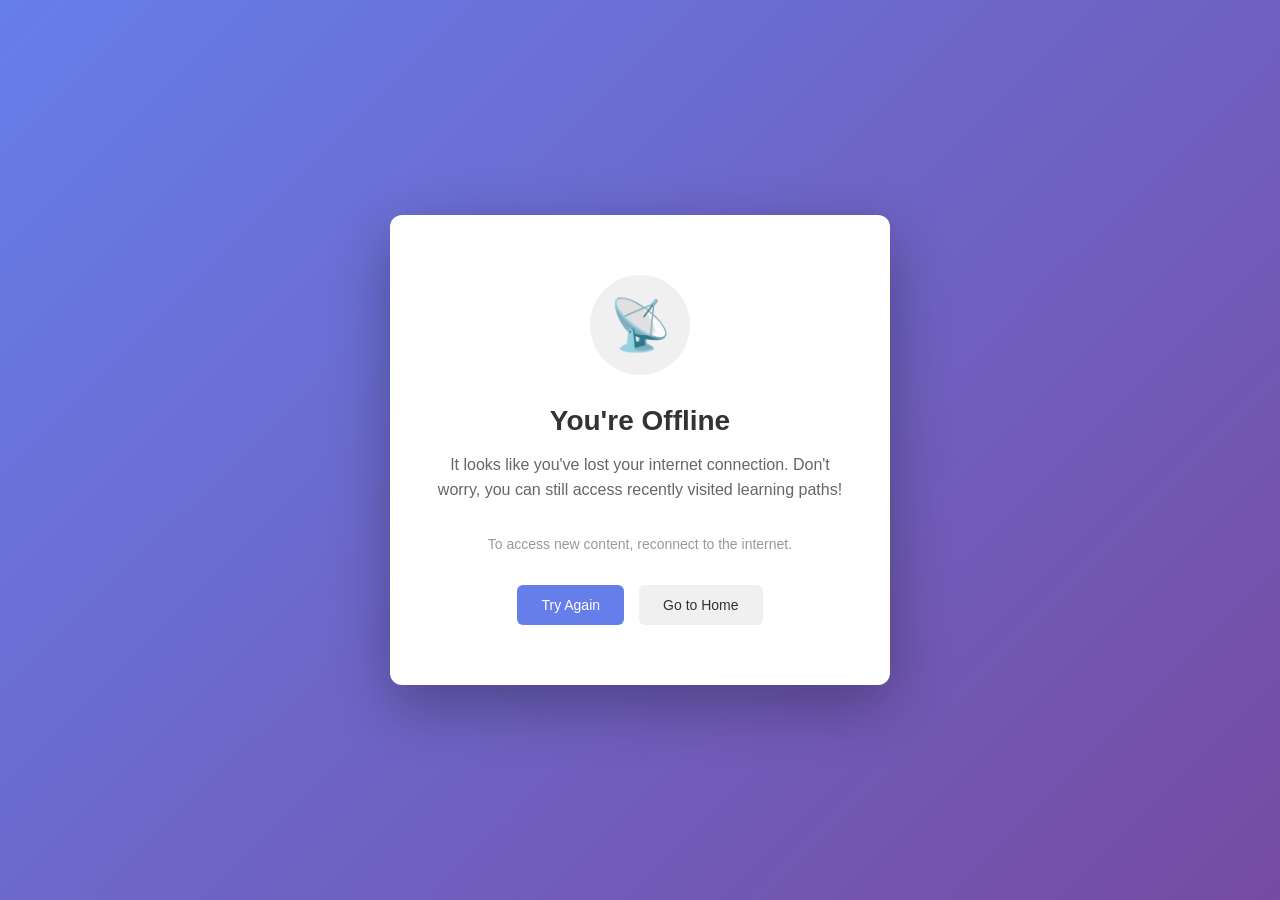
<file: static/offline.html>
<!DOCTYPE html>
<html lang="en">
<head>
    <meta charset="UTF-8">
    <meta name="viewport" content="width=device-width, initial-scale=1.0">
    <title>You're Offline - DevPath</title>
    <style>
        * {
            margin: 0;
            padding: 0;
            box-sizing: border-box;
        }

        body {
            font-family: -apple-system, BlinkMacSystemFont, 'Segoe UI', Roboto, Oxygen, Ubuntu, Cantarell, sans-serif;
            background: linear-gradient(135deg, #667eea 0%, #764ba2 100%);
            min-height: 100vh;
            display: flex;
            align-items: center;
            justify-content: center;
            padding: 20px;
        }

        .offline-container {
            background: white;
            border-radius: 12px;
            padding: 60px 40px;
            max-width: 500px;
            width: 100%;
            box-shadow: 0 20px 60px rgba(0, 0, 0, 0.3);
            text-align: center;
        }

        .offline-icon {
            width: 100px;
            height: 100px;
            margin: 0 auto 30px;
            background: #f0f0f0;
            border-radius: 50%;
            display: flex;
            align-items: center;
            justify-content: center;
            font-size: 50px;
        }

        h1 {
            color: #333;
            font-size: 28px;
            margin-bottom: 15px;
        }

        .message {
            color: #666;
            font-size: 16px;
            line-height: 1.6;
            margin-bottom: 30px;
        }

        .cached-content {
            background: #f9f9f9;
            border-left: 4px solid #667eea;
            padding: 20px;
            margin-bottom: 30px;
            text-align: left;
            border-radius: 4px;
        }

        .cached-content h3 {
            color: #333;
            font-size: 14px;
            margin-bottom: 10px;
        }

        .cached-links {
            list-style: none;
        }

        .cached-links li {
            padding: 8px 0;
            border-bottom: 1px solid #eee;
        }

        .cached-links li:last-child {
            border-bottom: none;
        }

        .cached-links a {
            color: #667eea;
            text-decoration: none;
            font-size: 14px;
        }

        .cached-links a:hover {
            text-decoration: underline;
        }

        .action-buttons {
            display: flex;
            gap: 15px;
            justify-content: center;
        }

        button {
            padding: 12px 24px;
            border: none;
            border-radius: 6px;
            font-size: 14px;
            cursor: pointer;
            transition: all 0.3s ease;
        }

        .btn-primary {
            background: #667eea;
            color: white;
        }

        .btn-primary:hover {
            background: #5568d3;
            transform: translateY(-2px);
            box-shadow: 0 5px 15px rgba(102, 126, 234, 0.4);
        }

        .btn-secondary {
            background: #f0f0f0;
            color: #333;
        }

        .btn-secondary:hover {
            background: #e0e0e0;
        }

        @media (max-width: 600px) {
            .offline-container {
                padding: 40px 20px;
            }

            h1 {
                font-size: 24px;
            }

            .action-buttons {
                flex-direction: column;
            }

            button {
                width: 100%;
            }
        }
    </style>
</head>
<body>
    <div class="offline-container">
        <div class="offline-icon">📡</div>
        <h1>You're Offline</h1>
        <p class="message">
            It looks like you've lost your internet connection.
            Don't worry, you can still access recently visited learning paths!
        </p>

        <div class="cached-content" id="cachedPaths" style="display: none;">
            <h3>Recently Visited Paths</h3>
            <ul class="cached-links" id="cachedLinksList">
                <!-- Populated by JavaScript -->
            </ul>
        </div>

        <p class="message" style="font-size: 14px; margin-bottom: 30px; color: #999;">
            To access new content, reconnect to the internet.
        </p>

        <div class="action-buttons">
            <button class="btn-primary" onclick="location.reload()">Try Again</button>
            <button class="btn-secondary" onclick="goHome()">Go to Home</button>
        </div>
    </div>

    <script>
        // Load cached paths from localStorage
        function loadCachedPaths() {
            var cached = localStorage.getItem('devpath_cached_paths');
            if (cached) {
                var paths = JSON.parse(cached);
                if (paths.length > 0) {
                    var container = document.getElementById('cachedPaths');
                    var list = document.getElementById('cachedLinksList');

                    list.innerHTML = '';
                    paths.forEach(function(path) {
                        var li = document.createElement('li');
                        var a = document.createElement('a');
                        a.href = path.url;
                        a.textContent = path.name;
                        li.appendChild(a);
                        list.appendChild(li);
                    });

                    container.style.display = 'block';
                }
            }
        }

        function goHome() {
            window.location.href = '/';
        }

        // Initialize on page load
        document.addEventListener('DOMContentLoaded', loadCachedPaths);
    </script>
</body>
</html>
</file>
